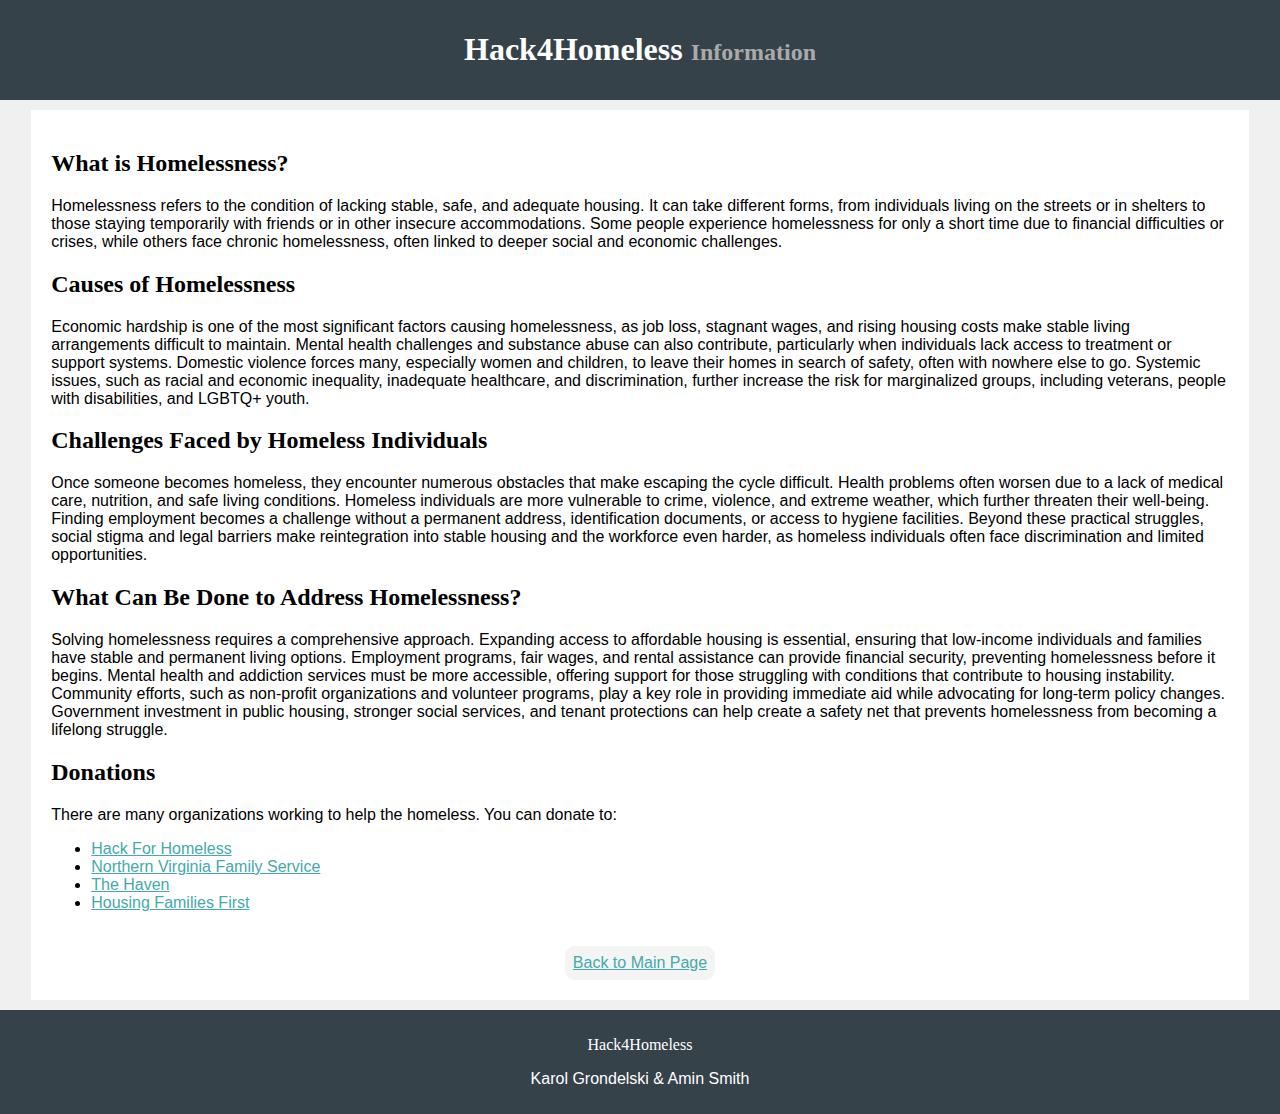
<file: info/index.html>
<!DOCTYPE html>
<html>
    <head>
        <title>Hack4Homeless Info</title>
        <link rel="stylesheet" href="../stylesheet.css">
        <script src="https://karolmfg.github.io/Hack4Homeless/scripts/script.js" defer></script>
    </head>
    <header>
        <h1 class="logo">Hack4Homeless <span style="font-size:x-large;color:#aaa;font-family:'Trebuchet MS'">Information</span></h1>
    </header>
    <body>
        <div class="main-container">
            <h2>What is Homelessness?</h2>
            <p>Homelessness refers to the condition of lacking stable, safe, and adequate housing. It can take different forms, from individuals living on the streets or in shelters to those staying temporarily with friends or in other insecure accommodations. Some people experience homelessness for only a short time due to financial difficulties or crises, while others face chronic homelessness, often linked to deeper social and economic challenges.</p>
            <h2>Causes of Homelessness</h2>
            <p>Economic hardship is one of the most significant factors causing homelessness, as job loss, stagnant wages, and rising housing costs make stable living arrangements difficult to maintain. Mental health challenges and substance abuse can also contribute, particularly when individuals lack access to treatment or support systems. Domestic violence forces many, especially women and children, to leave their homes in search of safety, often with nowhere else to go. Systemic issues, such as racial and economic inequality, inadequate healthcare, and discrimination, further increase the risk for marginalized groups, including veterans, people with disabilities, and LGBTQ+ youth.</p>
            <h2>Challenges Faced by Homeless Individuals</h2>
            <p>Once someone becomes homeless, they encounter numerous obstacles that make escaping the cycle difficult. Health problems often worsen due to a lack of medical care, nutrition, and safe living conditions. Homeless individuals are more vulnerable to crime, violence, and extreme weather, which further threaten their well-being. Finding employment becomes a challenge without a permanent address, identification documents, or access to hygiene facilities. Beyond these practical struggles, social stigma and legal barriers make reintegration into stable housing and the workforce even harder, as homeless individuals often face discrimination and limited opportunities.</p>
            <h2>What Can Be Done to Address Homelessness?</h2>
            <p>Solving homelessness requires a comprehensive approach. Expanding access to affordable housing is essential, ensuring that low-income individuals and families have stable and permanent living options. Employment programs, fair wages, and rental assistance can provide financial security, preventing homelessness before it begins. Mental health and addiction services must be more accessible, offering support for those struggling with conditions that contribute to housing instability. Community efforts, such as non-profit organizations and volunteer programs, play a key role in providing immediate aid while advocating for long-term policy changes. Government investment in public housing, stronger social services, and tenant protections can help create a safety net that prevents homelessness from becoming a lifelong struggle.</p>
            <h2>Donations</h2>
            <p>There are many organizations working to help the homeless. You can donate to:</p>
            <ul>
                <li><a href="https://hcb.hackclub.com/donations/start/hack-for-homeless">Hack For Homeless</a> </li>
                <li><a href="https://www.nvfs.org/support/top-donation-needs/donate-items/">Northern Virginia Family Service</a> </li>
                <li><a href="https://www.thehaven.org/give-money">The Haven</a> </li>
                <li><a href="https://housingfamiliesfirst.org/donation-page/">Housing Families First</a> </li>
            </ul>
            <br>
            <a class='center' style='display:block;background-color:#f4f4f4;border-radius: 10px;' href="https://karolmfg.github.io/Hack4Homeless/">Back to Main Page</a>
        </div>
    </body>
</html>
</file>
<file: stylesheet.css>
body {
    font-family: 'Trebuchet MS', sans-serif;
    margin: 0;
    padding: 0;
    background-color: #f0f0f0;
}

header {
    background: #35424a;
    color: #ffffff;
    padding: 10px 0;
    text-align: center;
}

nav ul {
    list-style: none;
    padding: 0;
}

nav ul li {
    display: inline;
    margin: 0 15px;
}

nav a {
    color: #ffffff;
    text-decoration: none;
}

main {
    padding: 20px;
}

section {
    margin: 20px 0;
    background: #ffffff;
    padding: 15px;
    border-radius: 5px;
    box-shadow: 0 0 10px rgba(0, 0, 0, 0.1);
}

footer {
    text-align: center;
    padding: 10px 0;
    background: #35424a;
    color: #ffffff;
    position: relative;
    bottom: 0;
    width: 100%;
}

.main-container{
    margin-left:auto;margin-right:auto;
    width:92%;
    margin-top:10px;margin-bottom:10px;
    background-color:#fff;
    padding:20px;
    height:fit-content
}

.logo{
    font-family:'Didot';
    font-size:xx-large;
    color:#fff;
}

.center{
    margin-left:auto;margin-right:auto;
    padding:8px;
    width:fit-content;
}

h1{font-family:'Didot'}
h2{font-family:'Verdana'}
a{color:#4aa}
a :visited{color:#a4a}
li{width:fit-content}

section{height:fit-content;overflow: hidden;}
img{border-radius: 20px;}

@media (max-width: 600px) {
    nav ul li {
        display: block;
        margin: 10px 0;
    }
}

#map {
    height: 600px;
    width: 100%;
}
#request-shelter {
    background-color: #f4f4f9;
    padding: 20px;
    border-radius: 8px;
    box-shadow: 0 2px 8px rgba(0, 0, 0, 0.1);
    margin-top: 30px;
}

#request-shelter h2 {
    margin-bottom: 20px;
}

#shelter-request-form {
    display: flex;
    flex-direction: column;
}

#shelter-request-form label {
    margin-bottom: 5px;
}

#shelter-request-form input {
    margin-bottom: 15px;
    padding: 8px;
    font-size: 14px;
    border: 1px solid #ddd;
    border-radius: 4px;
}

#shelter-request-form button {
    padding: 10px 20px;
    background-color: #007bff;
    color: white;
    border: none;
    border-radius: 4px;
    cursor: pointer;
}

#shelter-request-form button:hover {
    background-color: #0056b3;
}
</file>
